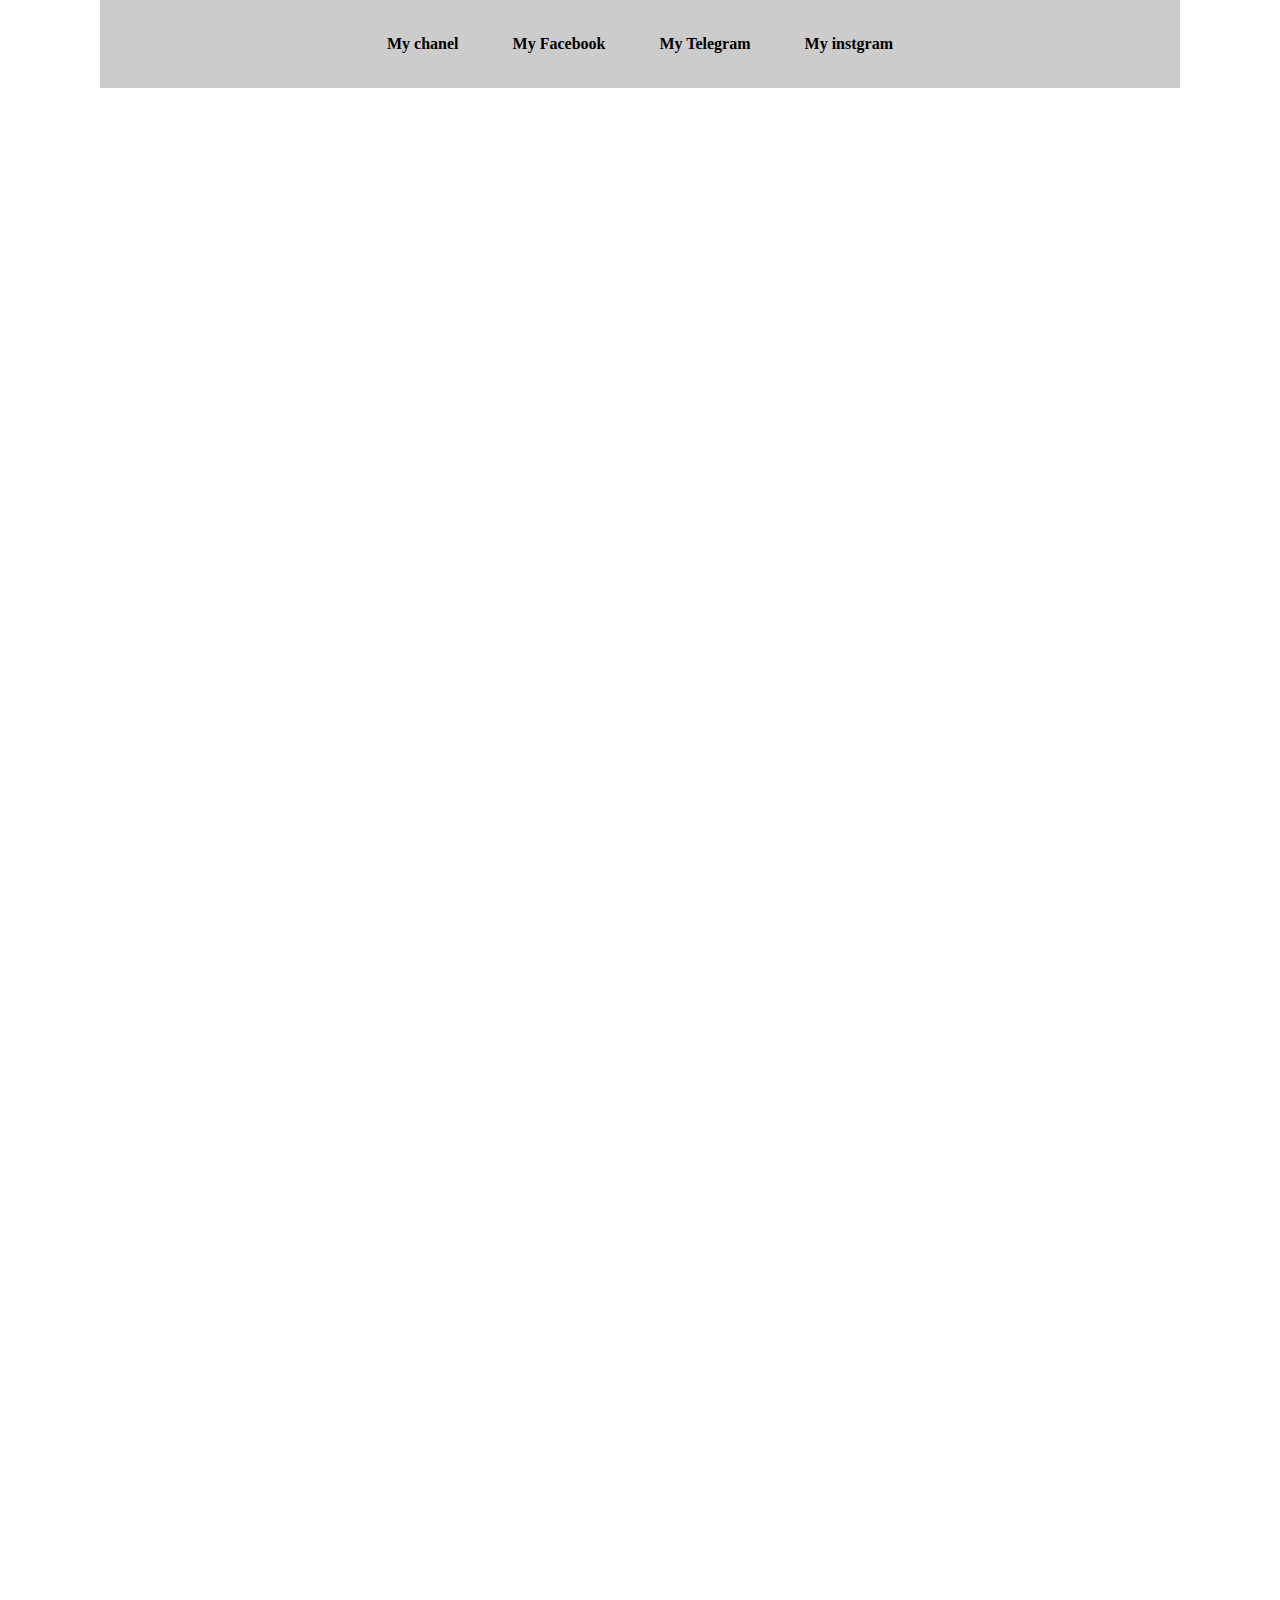
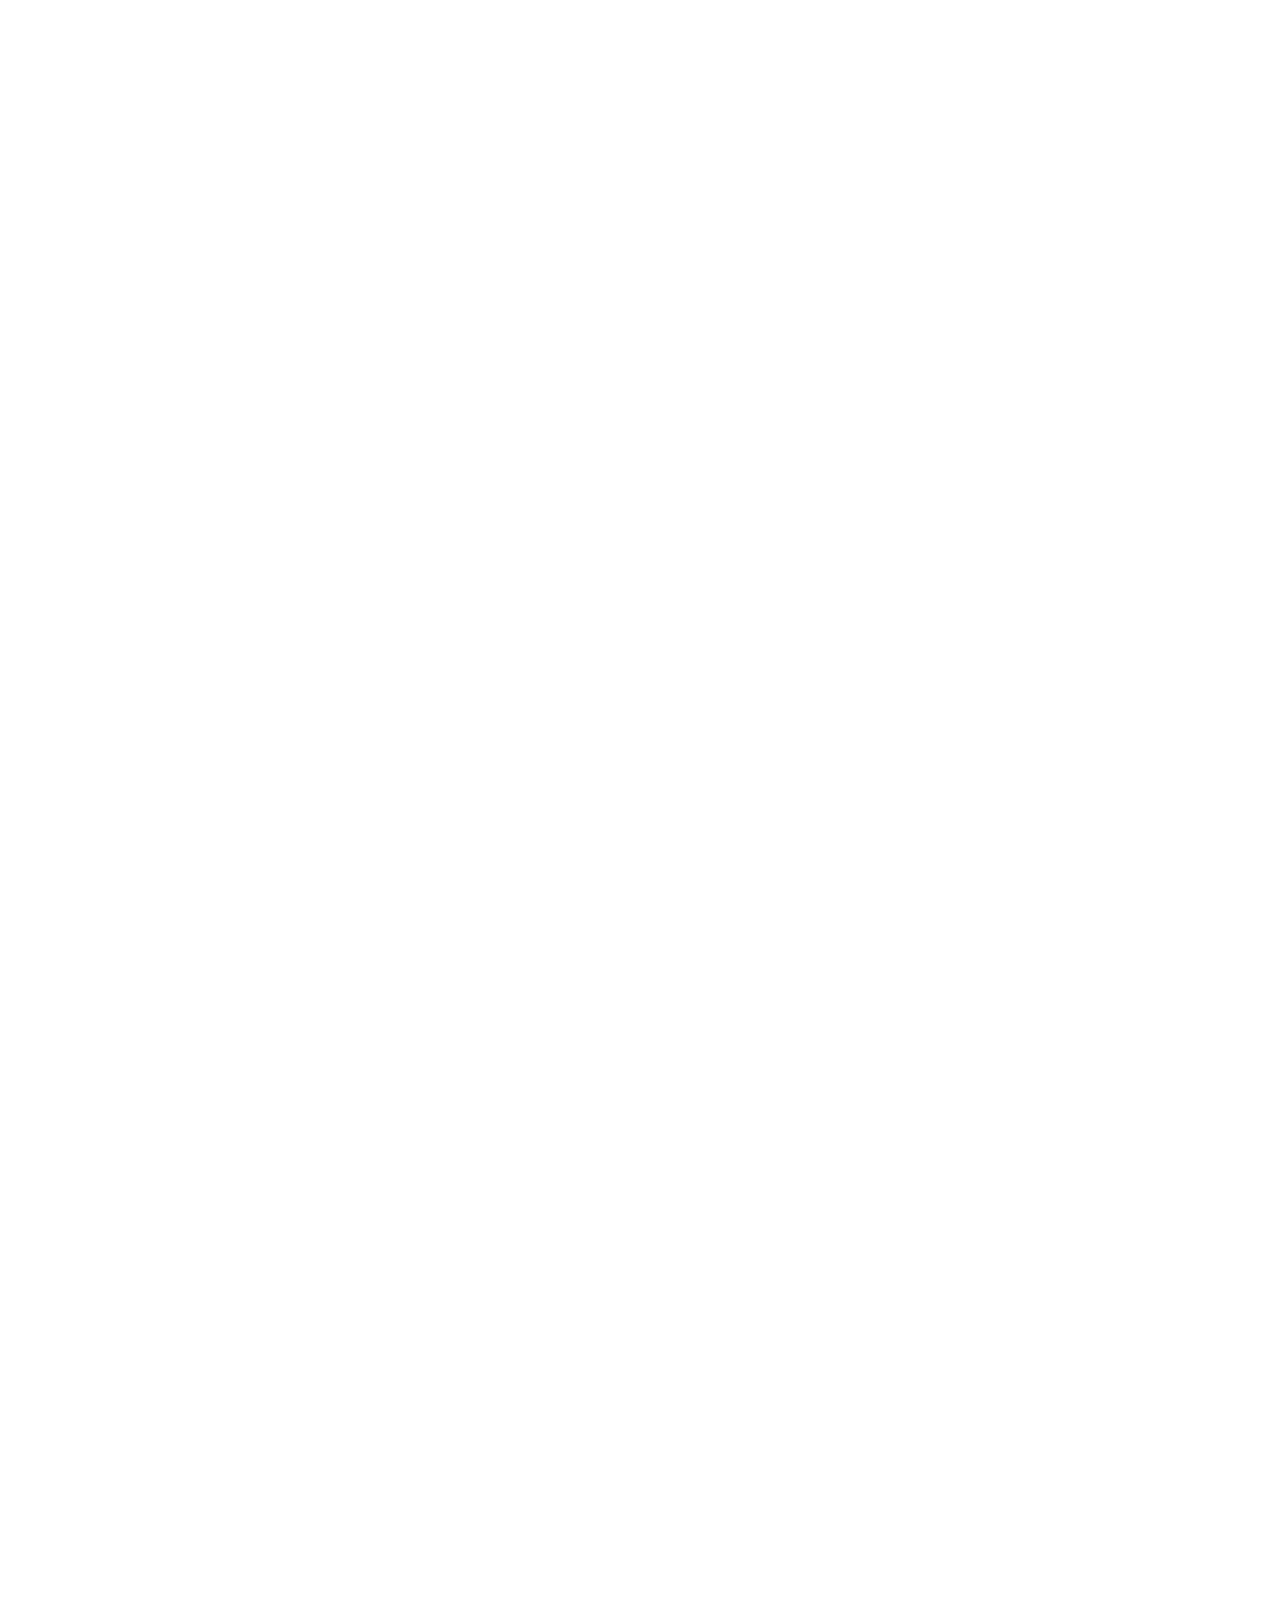
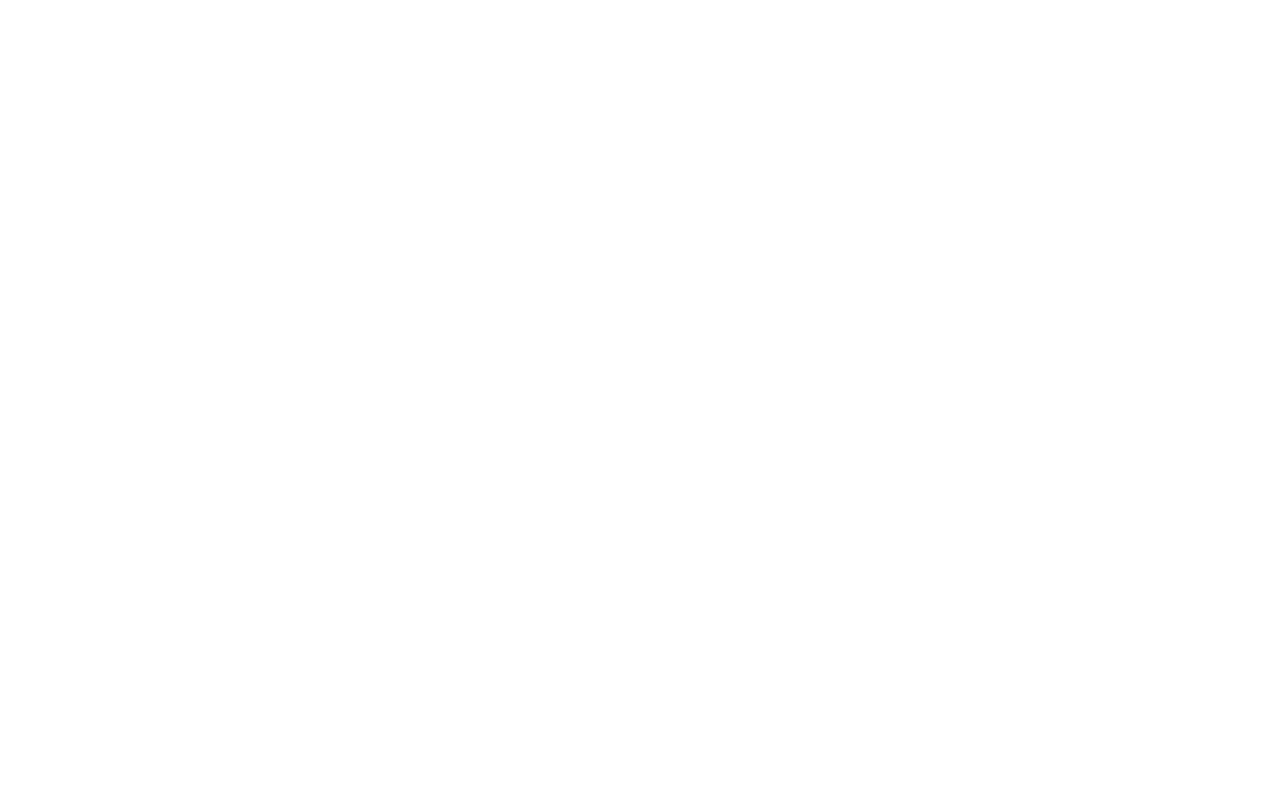
<file: index.html>
<!DOCTYPE html>
<html lang="en">
    
<!-- box-sizing: border-box;  منع جمع الحوافل width -->
 <!-- clear  لمنع خاصية ال block -->
  <!-- float للترتيب افقيا -->

<head> 
   
    <meta charset="UTF-8">
    <meta name="viewport" content="width=device-width, initial-scale=1.0">
    <title>my site</title>
   <link rel="stylesheet" href="css/style.css">
</head>

<body>

<ul>
    <li><a href="https://t.me/engnieer12">My chanel  </a></li>
    <li><a href="https://www.facebook.com/profile.php?id=100051439905984"> My Facebook</a></li>
    <li><a href="https://t.me/A1A4X"> My Telegram  </a></li>
    <li><a href="https://www.instagram.com/a__.0_9/profilecard/?igsh=MWQyMmw2ZXkxYTRwZA==">  My instgram</a></li>
</ul>

</body>
</file>
<file: css/style.css>
body{

height: 4000px;
 }

*{
   
   padding: 0;
   margin: 0;
}
ul {

   position: sticky;
   top: 0;
  
   padding: 10px;
   margin: 0px 100px 10px;
   list-style: none;
   background-color:#ccc;
text-align: center;

}


li {

 display: inline-block;
 margin: 25px;
 border: 2px black ;

 
}

a {
   font-weight: 600;
   color: black;
   text-decoration: none;
 

}
li:hover{
   background-color: black ;

   
}
a:hover{
   color: white;
}
</file>
